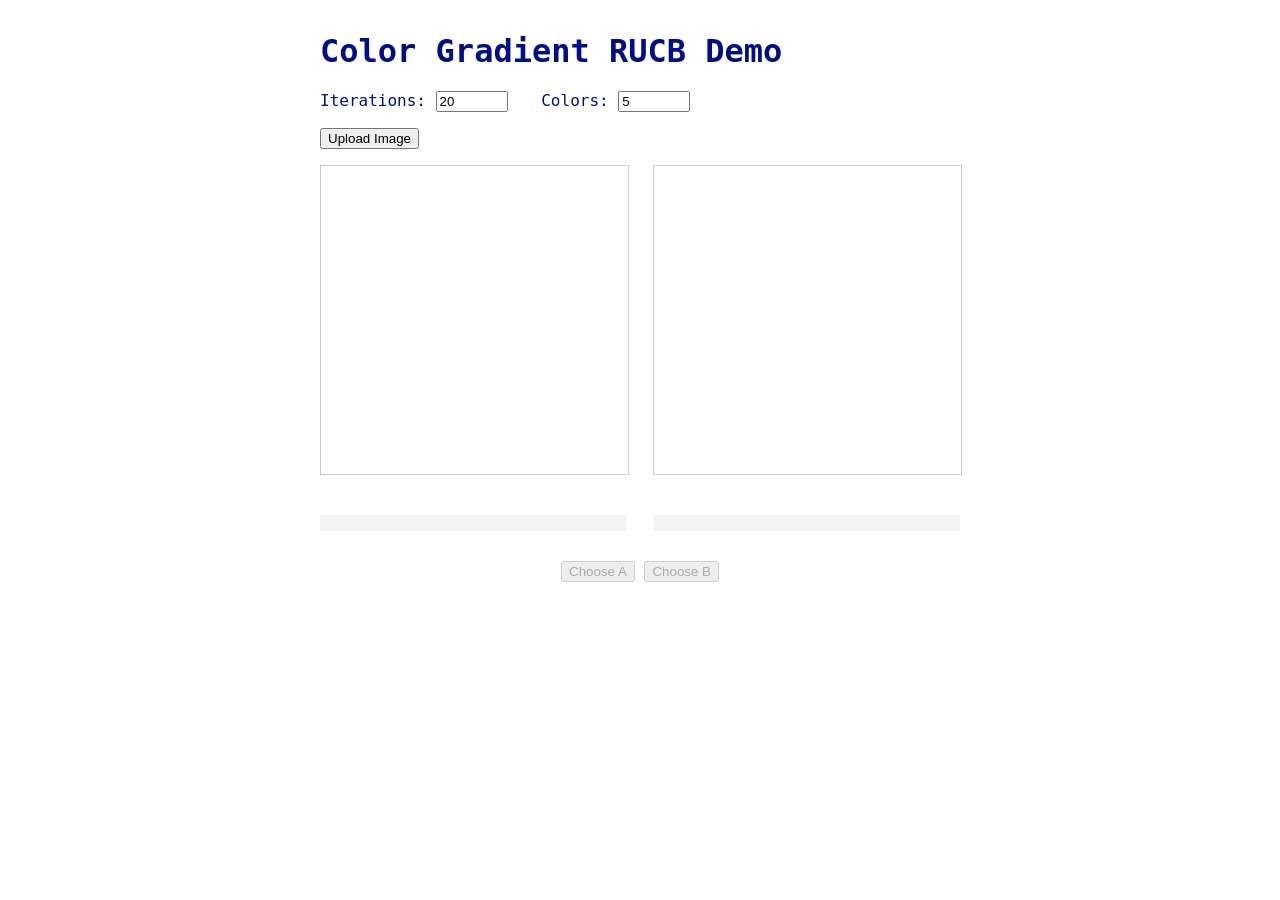
<file: index.html>
<!DOCTYPE html>
<html lang="ja">
<head>
  <meta charset="UTF-8">
  <meta name="viewport" content="width=device-width, initial-scale=1.0">
  <title>Gradient Mapping Optimization RUCB</title>
  <link rel="stylesheet" href="static/style.css">
</head>
<body>
  <h1>Color Gradient RUCB Demo</h1>

  <!-- Setup -->
  <div id="config">
    <label>Iterations: <input type="number" id="inputIter" value="20" min="1"></label>
    <label>Colors: <input type="number" id="inputK" value="5" min="2"></label>
  </div>

  <!-- Upload -->
  <div id="uploadSection">
    <input type="file" id="fileInput" accept="image/*">
    <button id="uploadBtn">Upload Image</button>
  </div>

  <!-- Pair -->
  <div id="images">
    <div class="image-block">
      <img
        id="imgA"
        class="main"
        src="[data-uri]"
        alt="Option A"
      />
      <img
        id="barA"
        class="bar"
        src="[data-uri]"
        alt="Gradient A"
      />
      <pre id="paletteA"></pre>
    </div>
    <div class="image-block">
      <img id="imgB" 
        class="main"
        src="[data-uri]"
        alt="Option B"
      />
      <img id="barB" 
        class="bar"
        src="[data-uri]"
        alt="Gradient B"
        />
      <pre id="paletteB"></pre>
    </div>
  </div>

  <!-- Choice -->
  <div id="controls">
    <button id="chooseA" disabled>Choose A</button>
    <button id="chooseB" disabled>Choose B</button>
  </div>
  <div id="status"></div>

<script>
  const fileInput   = document.getElementById('fileInput');
  const uploadBtn   = document.getElementById('uploadBtn');
  const imgA        = document.getElementById('imgA');
  const imgB        = document.getElementById('imgB');
  const barA        = document.getElementById('barA');
  const barB        = document.getElementById('barB');
  const paletteA    = document.getElementById('paletteA');
  const paletteB    = document.getElementById('paletteB');
  const btnA        = document.getElementById('chooseA');
  const btnB        = document.getElementById('chooseB');
  const status      = document.getElementById('status');
  const inputIter   = document.getElementById('inputIter');
  const inputK      = document.getElementById('inputK');

  let totalIterations = 20;

  function formatRGB(arr) {
    return `(${Math.round(arr[0]*255)}, ${Math.round(arr[1]*255)}, ${Math.round(arr[2]*255)})`;
  }

  async function fetchNext() {
    console.log('fetchNext() called, iteration limit =', totalIterations);
    try {
      const res = await fetch(`palette/next/`);
      console.log('fetchNext response status:', res.status);
      if (!res.ok) throw new Error(`${res.status} ${await res.text()}`);
      const data = await res.json();
      // Main images
      imgA.src = data.A;
      imgB.src = data.B;
      // Gradient bars
      barA.src = data.barA;
      barB.src = data.barB;
      // Palette lists
      const palA = data.palA;
      const palB = data.palB;
      paletteA.textContent = palA.map((c,i) => `color ${i+1}: ${formatRGB(c)}`).join('\n');
      paletteB.textContent = palB.map((c,i) => `color ${i+1}: ${formatRGB(c)}`).join('\n');
      // Iteration info
      status.textContent = `Iteration ${data.iteration} / ${data.total_iterations}`;
      btnA.disabled = btnB.disabled = false;
    } catch (err) {
      console.error('Error in fetchNext:', err);
      status.textContent = 'Error fetching next pair: ' + err.message;
    }
  }

  async function sendChoice(choice) {
    console.log('sendChoice() called with choice =', choice);
    btnA.disabled = btnB.disabled = true;
    try {
      const res = await fetch(`palette/choice/`, {
        method: 'POST',
        headers: { 'Content-Type': 'application/x-www-form-urlencoded' },
        body: `choice=${choice}`
      });
      console.log('sendChoice response status:', res.status);
      if (!res.ok) throw new Error(`${res.status} ${await res.text()}`);
      const data = await res.json();
      console.log('sendChoice response JSON:', data);
      if (data.next_iteration > totalIterations) {
        status.textContent = 'Completed all iterations!';
      } else {
        fetchNext();
      }
    } catch (err) {
      console.error('Error in sendChoice:', err);
      status.textContent = 'Error sending choice: ' + err.message;
    }
  }

  async function uploadImage() {
    console.log('uploadImage() called');
    const file = fileInput.files[0];
    if (!file) {
      console.warn('No file selected');
      return alert('画像を選んでください / No file selected');
    }
    totalIterations = parseInt(inputIter.value, 10) || 20;
    const k = parseInt(inputK.value, 10) || 5;

    const form = new FormData();
    form.append('file', file);
    form.append('n_iter_form', totalIterations);
    form.append('k_form', k);
    console.log('FormData entries:', [...form.entries()]);

    try {
      const res = await fetch(`upload/`, {
        method: 'POST',
        body: form
      });
      console.log('upload response status:', res.status);
      if (!res.ok) throw new Error(`${res.status} ${await res.text()}`);
      const data = await res.json();
      console.log('upload JSON:', data);
      status.textContent = 'Upload & reset successful! Fetching first pair…';
      fetchNext();
    } catch (err) {
      console.error('Error in uploadImage:', err);
      status.textContent = 'Upload failed: ' + err.message;
    }
  }

  uploadBtn.addEventListener('click', uploadImage);
  btnA.addEventListener('click', () => sendChoice('A'));
  btnB.addEventListener('click', () => sendChoice('B'));
</script>
</body>
</html>
</file>
<file: static/style.css>
/* style.css */

:root {
  --bg-color: #ffffff;
  --text-color: #000f89;
  --accent-color: #d8dcdf;
  --border-color: #2c2e2f;
  --muted-text-color: #aaaaaa;
}

body {
  flex-direction: column;
  background-color: var(--bg-color);
  color: var(--text-color);
  font-family: Inconsolata, monospace;
  max-width: 640px;
  margin: 2rem auto;
}

#config,
#uploadSection {
  margin-bottom: 1rem;
}

#images {
  display: flex;
  justify-content: space-between;
  margin-bottom: 1rem;
}

.image-block {
  width: 48%;
}

.image-block img.main {
  width: 100%;
  border: 1px solid #ccc;
}

.image-block img.bar {
  width: 100%;
  height: 20px;
  display: block;
  margin-top: 0.5rem;
}

.image-block pre {
  background: #f4f4f4;
  padding: 0.5rem;
  font-size: 0.9rem;
  margin-top: 0.5rem;
}

#controls {
  text-align: center;
  margin-top: 1rem;
}

#status {
  margin-top: 1rem;
}

label {
  margin-right: 0.5rem;
}

input[type=number] {
  width: 4rem;
  margin-right: 1rem;
}

#uploadSection {
  display: flex;
  align-items: center;
  gap: 0.75rem;
  flex-wrap: wrap;
}

.ui-btn {
  background: var(--accent-color);
  display: inline-block;
  text-align: center;
  color: var(--text-color);
  border: 1px solid var(--border-color);
  border-radius: 2px;
  height: 2.3em;
  min-width: 7em;
  line-height: 2.3em;
  padding: 0 1rem;
  margin: 0 0.5rem;
  font-size: 1rem;
  font-family: Inconsolata, monospace;
  cursor: pointer;
  box-sizing: border-box;
  appearance: none;
  -webkit-appearance: none;
}

.ui-btn:hover {
  filter: brightness(1.05);
}

.ui-btn:disabled {
  opacity: 0.6;
  cursor: not-allowed;
}

#fileInputButton {
  position: relative;
  overflow: hidden;
}

#fileInput {
  position: absolute;
  inset: 0;
  opacity: 0;
  cursor: pointer;
}

#fileInputLabel {
  color: var(--muted-text-color);
  font-size: 0.9rem;
}
</file>
